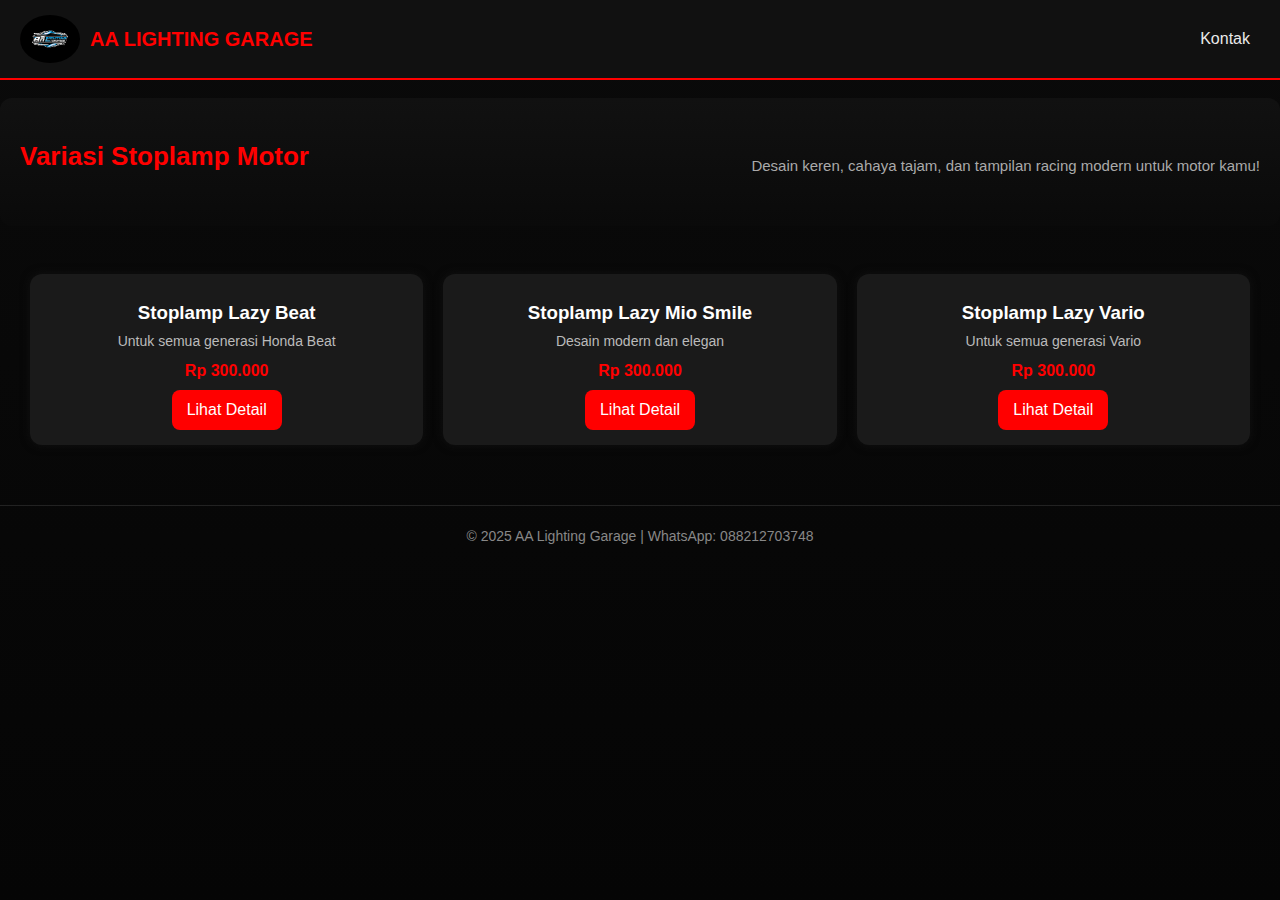
<file: index.html>
<!DOCTYPE html>
<html lang="id">
<head>
  <link rel="stylesheet" href="main.css">
  <meta charset="UTF-8">
  <meta name="viewport" content="width=device-width, initial-scale=1.0">
  <title>AA Lighting Garage</title>
  <style>
    * {
      box-sizing: border-box;
      margin: 0;
      padding: 0;
    }

    body {
      font-family: 'Poppins', sans-serif;
      background-color: #0a0a0a;
      color: #eaeaea;
    }

    /* Header */
    header {
      background-color: #111;
      padding: 15px 20px;
      display: flex;
      align-items: center;
      justify-content: space-between;
      border-bottom: 2px solid #ff0000;
      position: sticky;
      top: 0;
      z-index: 10;
    }

    header img {
      width: 60px;
      border-radius: 50%;
    }

    header h1 {
      font-size: 20px;
      color: #ff0000;
      margin-left: 10px;
    }

    nav a {
      color: #eaeaea;
      text-decoration: none;
      margin: 0 10px;
      font-weight: 500;
    }

    nav a:hover {
      color: #ff0000;
    }

    /* Hero Section */
    .hero {
      text-align: center;
      padding: 40px 20px;
      background: linear-gradient(180deg, #111, #0a0a0a);
    }

    .hero h2 {
      color: #ff0000;
      font-size: 26px;
      margin-bottom: 10px;
    }

    .hero p {
      color: #aaa;
      font-size: 15px;
    }

    /* Product Grid */
    .product-container {
      display: grid;
      grid-template-columns: repeat(auto-fit, minmax(220px, 1fr));
      gap: 20px;
      padding: 30px;
    }

    .product-card {
      background-color: #1a1a1a;
      border-radius: 12px;
      box-shadow: 0 0 10px #111;
      text-align: center;
      padding: 15px;
      transition: 0.3s;
    }

    .product-card:hover {
      transform: translateY(-5px);
      box-shadow: 0 0 20px #ff0000;
    }

    .product-card img {
      width: 100%;
      border-radius: 10px;
    }

    .product-card h3 {
      margin: 10px 0 5px;
      color: #fff;
    }

    .product-card p {
      color: #bbb;
      font-size: 14px;
    }

    .price {
      color: #ff0000;
      font-weight: bold;
      margin: 8px 0;
    }

    .btn-detail {
      display: inline-block;
      background-color: #ff0000;
      color: white;
      padding: 8px 15px;
      border-radius: 8px;
      text-decoration: none;
      transition: 0.3s;
    }

    .btn-detail:hover {
      background-color: #cc0000;
    }

    /* Footer */
    footer {
      text-align: center;
      padding: 20px;
      color: #888;
      border-top: 1px solid #222;
      font-size: 14px;
    }

    /* Responsive */
    @media (max-width: 600px) {
      header {
        flex-direction: column;
        text-align: center;
      }

      nav {
        margin-top: 8px;
      }

      header img {
        width: 70px;
      }
    }
  </style>
</head>
<body>

  <header>
    <div style="display: flex; align-items: center;">
      <img src="logo AA Lighting.jpg" alt="Logo AA Lighting Garage">
      <h1>AA LIGHTING GARAGE</h1>
    </div>
    <nav>
      <!-- <a href="#">Beranda</a> -->
      <!-- <a href="#halaman produk">Produk</a> -->
      <a href="https://wa.me/6288212703748">Kontak</a>
    </nav>
  </header>

  <section class="hero">
    <h2>Variasi Stoplamp Motor</h2>
    <p>Desain keren, cahaya tajam, dan tampilan racing modern untuk motor kamu!</p>
  </section>

  <section class="product-container" id="produk">
    <div class="product-card">
      <!-- <img src="produk1.jpg" alt="Stoplamp Lazy Beat"> -->
      <h3>Stoplamp Lazy Beat</h3>
      <p>Untuk semua generasi Honda Beat</p>
      <div class="price">Rp 300.000</div>
      <a href="produk-beat.html" class="btn-detail">Lihat Detail</a>
    </div>

    <div class="product-card">
      <!-- <img src="produk2.jpg" alt="Stoplamp Lazy Mio Smile"> -->
      <h3>Stoplamp Lazy Mio Smile</h3>
      <p>Desain modern dan elegan</p>
      <div class="price">Rp 300.000</div>
      <a href="produk-mio.html" class="btn-detail">Lihat Detail</a>
    </div>

    <div class="product-card">
      <!-- <img src="produk3.jpg" alt="Stoplamp Lazy Vario"> -->
      <h3>Stoplamp Lazy Vario</h3>
      <p>Untuk semua generasi Vario</p>
      <div class="price">Rp 300.000</div>
      <a href="produk-vario.html" class="btn-detail">Lihat Detail</a>
    </div>
  </section>

  <footer>
    © 2025 AA Lighting Garage | WhatsApp: 088212703748
  </footer>
 <script src="main.js"></script>
</body>
</html>
</file>
<file: main.css>
/* main.css - Styling elegan dan responsive untuk AA Lighting Garage */
:root{
    --bg:#0a0a0a;
    --card:#111;
    --muted:#bdbdbd;
    --accent:#ff2b2b;
    --glass: rgba(255,255,255,0.03);
    --radius:14px;
    --maxw:1100px;
  }
  
  .product-image {
    width: 100%;
    max-width: 320px;   /* ukuran ideal, bisa kamu ubah */
    display: block;
    margin: 20px auto;
    border-radius: 15px;
    object-fit: cover;
    box-shadow: 0px 4px 12px rgba(0,0,0,0.3);
}

  video {
    width: 200px;
    border-radius: 15px;
    display: block;
    margin: 0 auto;
}

  *{box-sizing:border-box}
  html,body{height:100%}
  body{
    margin:0;
    font-family:Inter, "Poppins", system-ui, -apple-system, "Segoe UI", Roboto, "Helvetica Neue", Arial;
    background:linear-gradient(180deg,var(--bg), #050505);
    color:#efefef;
    -webkit-font-smoothing:antialiased;
    -moz-osx-font-smoothing:grayscale;
    line-height:1.45;
  }
  
  /* container */
  .container{
    width:95%;
    max-width:var(--maxw);
    margin:28px auto;
    padding:0 12px;
  }
  
  /* header */
  .header{
    display:flex;
    gap:12px;
    align-items:center;
    justify-content:space-between;
    background:transparent;
    padding:12px 0;
  }
  .brand{
    display:flex;
    gap:12px;
    align-items:center;
  }
  .brand img{width:60px;height:60px;border-radius:12px;object-fit:cover;box-shadow:0 6px 30px rgba(255,0,0,0.12)}
  .brand h1{font-size:20px;color:var(--accent);margin:0;letter-spacing:1px}
  .nav{display:flex;gap:14px;align-items:center}
  .nav a{color:var(--muted);text-decoration:none;font-weight:600}
  .nav a:hover{color:var(--accent)}
  
  /* hero */
  .hero{
    background:linear-gradient(180deg, rgba(255,0,0,0.02), transparent);
    padding:22px;
    border-radius:12px;
    margin:18px 0;
    display:flex;
    gap:18px;
    align-items:center;
    justify-content:space-between;
  }
  .hero-left{flex:1}
  .hero h2{color:var(--accent);margin:0;font-size:22px}
  .hero p{color:#cfcfcf;margin:8px 0 0}
  
  /* product grid */
  .grid{
    display:grid;
    grid-template-columns:repeat(auto-fit,minmax(240px,1fr));
    gap:18px;
    margin:18px 0 40px;
  }
  .card{
    background:linear-gradient(180deg,var(--card), #0f0f0f);
    border-radius:12px;
    padding:14px;
    overflow:hidden;
    box-shadow:0 8px 30px rgba(0,0,0,0.6);
    border:1px solid rgba(255,255,255,0.03);
  }
  .card img{width:100%;height:180px;object-fit:cover;border-radius:10px}
  .card h3{margin:12px 0 4px;color:#fff}
  .card p{color:var(--muted);margin:0 0 10px;font-size:14px}
  .card .price{color:var(--accent);font-weight:700;font-size:18px;margin-bottom:10px}
  .card .actions{display:flex;gap:8px;flex-wrap:wrap}
  .btn{
    display:inline-block;padding:8px 12px;border-radius:10px;text-decoration:none;font-weight:700;
    background:var(--accent);color:#fff;box-shadow:0 6px 20px rgba(255,0,0,0.18)
  }
  .btn.ghost{background:transparent;color:var(--muted);border:1px solid rgba(255,255,255,0.04)}
  
  /* product detail */
  .detail-hero{
    background:linear-gradient(180deg, rgba(255,0,0,0.03), transparent);
    padding:20px;border-radius:14px;display:grid;grid-template-columns:1fr 420px;gap:20px;
  }
  @media (max-width:920px){
    .detail-hero{grid-template-columns:1fr}
  }
  
  .gallery{
    background:var(--glass);padding:12px;border-radius:12px;border:1px solid rgba(255,255,255,0.03);
  }
  .main-slide{position:relative;border-radius:12px;overflow:hidden}
  .main-slide img, .main-slide video{width:100%;height:420px;object-fit:cover;display:block}
  @media (max-width:920px){.main-slide img, .main-slide video{height:300px}}
  
  .thumb-row{display:flex;gap:8px;margin-top:10px;overflow:auto;padding-bottom:6px}
  .thumb{width:86px;height:60px;flex:0 0 auto;border-radius:8px;overflow:hidden;cursor:pointer;border:2px solid transparent}
  .thumb img{width:100%;height:100%;object-fit:cover;display:block}
  .thumb.active{border-color:var(--accent)}
  
  /* controls */
  .ctrl{
    position:absolute;left:8px;right:8px;top:50%;transform:translateY(-50%);display:flex;justify-content:space-between;pointer-events:none;
  }
  .ctrl button{pointer-events:auto;background:rgba(0,0,0,0.45);border:0;padding:10px;border-radius:10px;color:#fff;font-weight:700}
  .ctrl button:hover{background:rgba(0,0,0,0.65)}
  
  /* info panel */
  .info{
    padding:12px;border-radius:12px;background:linear-gradient(180deg,#0f0f0f, #0b0b0b);border:1px solid rgba(255,255,255,0.03);
    display:flex;flex-direction:column;gap:12px;height:max-content;
  }
  .info h1{color:var(--accent);margin:0;font-size:22px}
  .info .desc{color:var(--muted);font-size:15px}
  .specs{background:linear-gradient(180deg,#121212,#0b0b0b);padding:12px;border-radius:10px;border:1px solid rgba(255,255,255,0.02)}
  .specs ul{margin:0;padding-left:18px;color:var(--muted)}
  .price-block{text-align:center}
  .price-block .price{font-size:26px;color:var(--accent);font-weight:800;text-shadow:0 0 12px rgba(255,0,0,0.25)}
  .actions-col{display:flex;flex-direction:column;gap:10px;margin-top:6px}
  .actions-col .btn{width:100%;text-align:center;padding:12px;border-radius:12px;font-size:16px}
  .actions-col .btn.ghost{background:transparent;border:1px solid rgba(255,255,255,0.06);color:var(--muted)}
  
  /* lightbox */
  .lightbox{
    position:fixed;inset:0;background:rgba(0,0,0,0.85);display:none;align-items:center;justify-content:center;padding:18px;z-index:9999
  }
  .lightbox img{max-width:95%;max-height:90%;border-radius:10px}
  
  /* footer */
  footer{padding:26px 0;text-align:center;color:var(--muted);font-size:14px;margin-top:30px}
  
  /* small helpers */
  .kicker{font-size:12px;color:var(--muted);letter-spacing:1px}
  .center{display:flex;align-items:center;justify-content:center}
</file>
